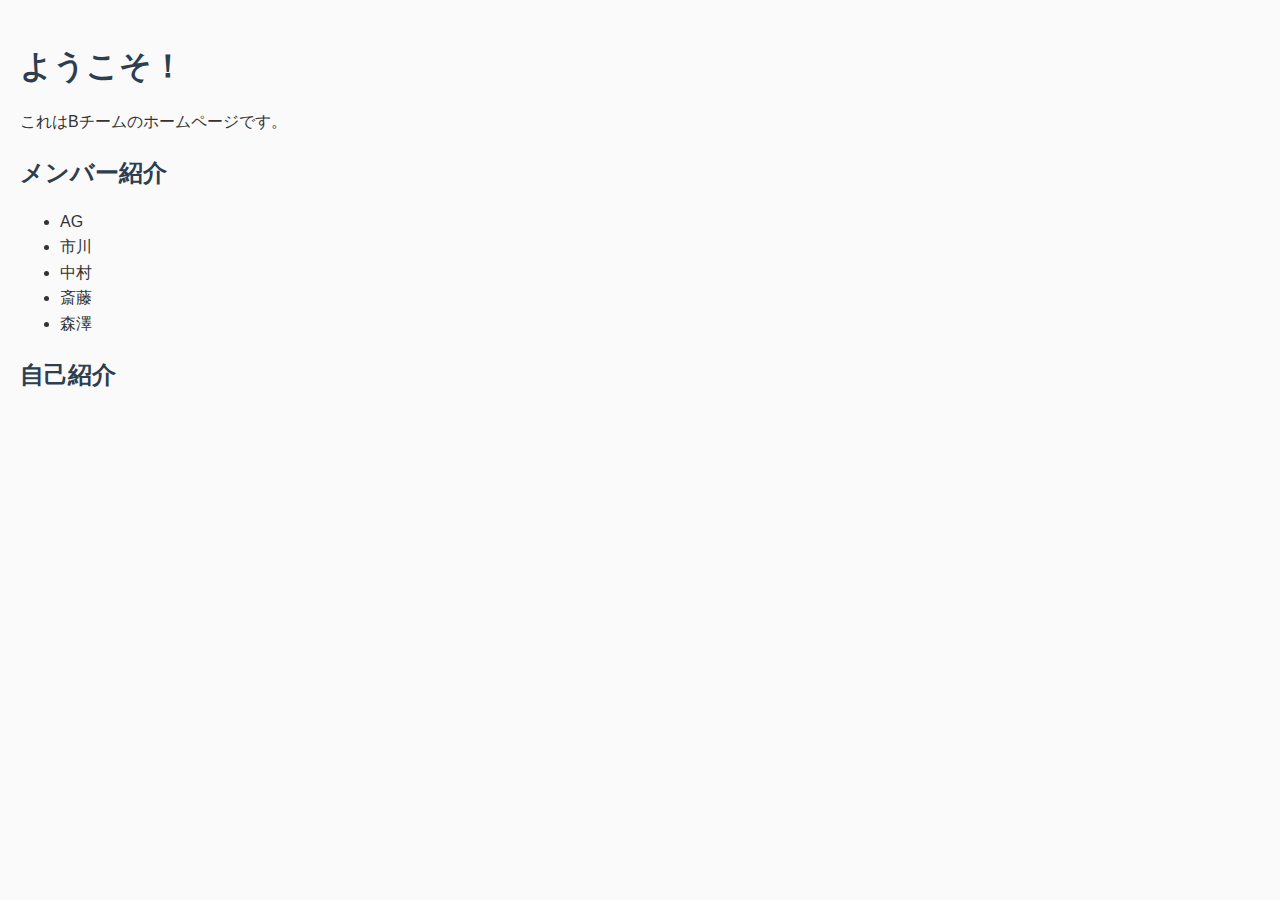
<file: test0611.html>
<!DOCTYPE html>
<html lang="ja">
  <head>
    <meta charset="UTF-8" />
    <title>B班のホームページ</title>
    <link rel="stylesheet" href="style.css" />
  </head>
  <body>
    <h1>ようこそ！</h1>
    <p>これはBチームのホームページです。</p>
    <h2>メンバー紹介</h2>
    <ul>
      <li>AG</li>
      <li>市川</li>
      <li>中村</li>
      <li>斎藤</li>
      <li>森澤</li>
    </ul>
    <h2>自己紹介</h2>
  </body>
</html>
</file>
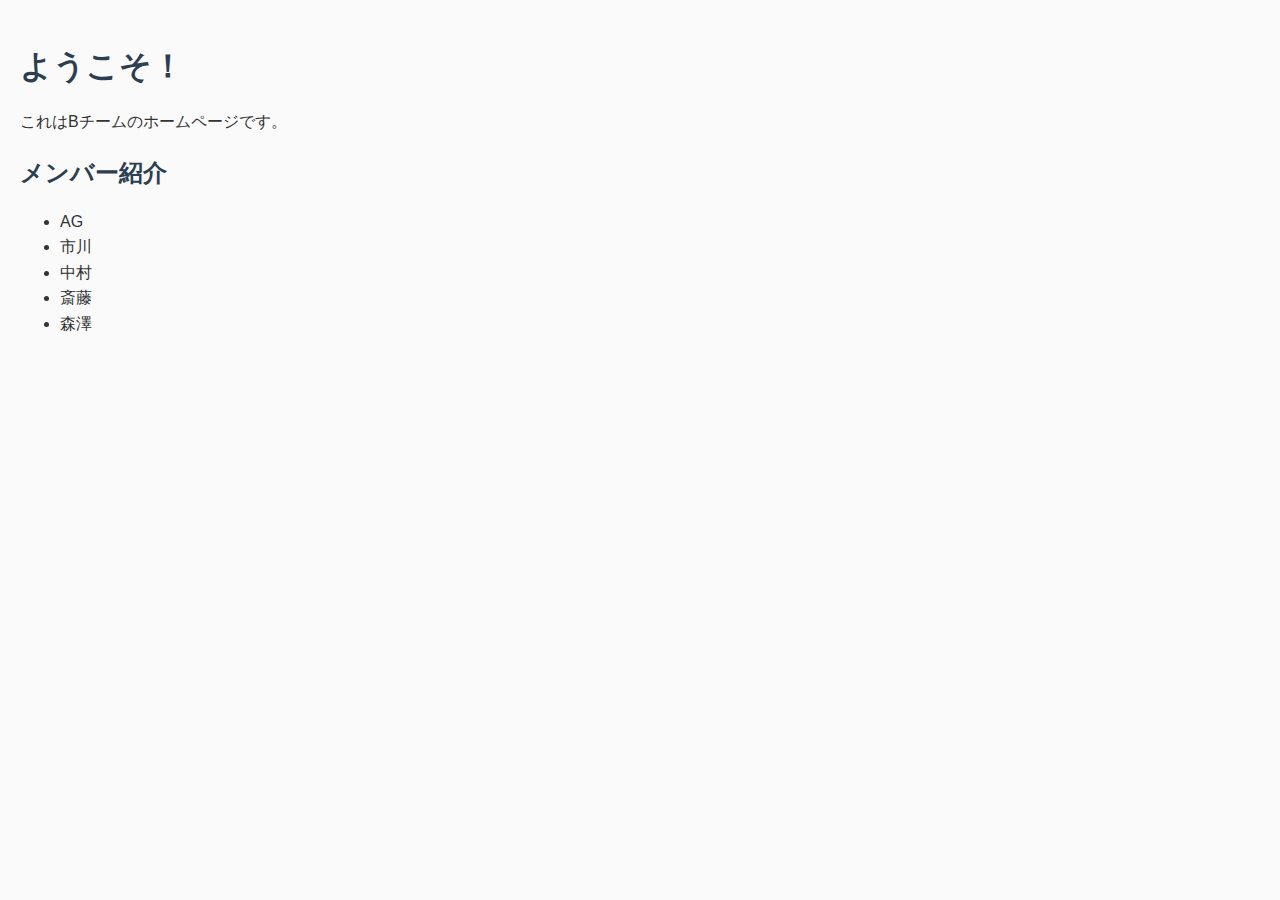
<file: test_1.html>
<!DOCTYPE html>
<html lang="ja">
  <head>
    <meta charset="UTF-8" />
    <title>B班のホームページ</title>
    <link rel="stylesheet" href="style.css" />
  </head>
  <body>
    <h1>ようこそ！</h1>
    <p>これはBチームのホームページです。</p>
    <h2>メンバー紹介</h2>
    <ul>
      <li>AG</li>
      <li>市川</li>
      <li>中村</li>
      <li>斎藤</li>
      <li>森澤</li>
    </ul>
  </body>
</html>
</file>
<file: style.css>
/* 全体のベーススタイル */
body {
  font-family: 'Segoe UI', Tahoma, Geneva, Verdana, sans-serif;
  background-color: #fafafa;
  color: #333;
  margin: 0;
  padding: 20px;
  line-height: 1.6;
}

/* 見出し */
h1, h2, h3 {
  color: #2c3e50;
  margin-bottom: 10px;
}

/* リンク */
a {
  color: #3498db;
  text-decoration: none;
}

a:hover {
  text-decoration: underline;
}

/* ボタン風のクラス */
.button {
  display: inline-block;
  background-color: #2980b9;
  color: white;
  padding: 10px 20px;
  border-radius: 4px;
  cursor: pointer;
  transition: background-color 0.3s ease;
}

.button:hover {
  background-color: #1f6391;
}

/* コンテナの最大幅設定と中央寄せ */
.container {
  max-width: 960px;
  margin: 0 auto;
  background-color: white;
  padding: 20px;
  box-shadow: 0 2px 5px rgba(0,0,0,0.1);
}

/* ナビゲーションメニュー */
nav ul {
  list-style: none;
  padding: 0;
  display: flex;
  gap: 15px;
}

nav ul li {
  display: inline;
}

/* フッター */
footer {
  text-align: center;
  margin-top: 40px;
  font-size: 0.9em;
  color: #777;
}
</file>
